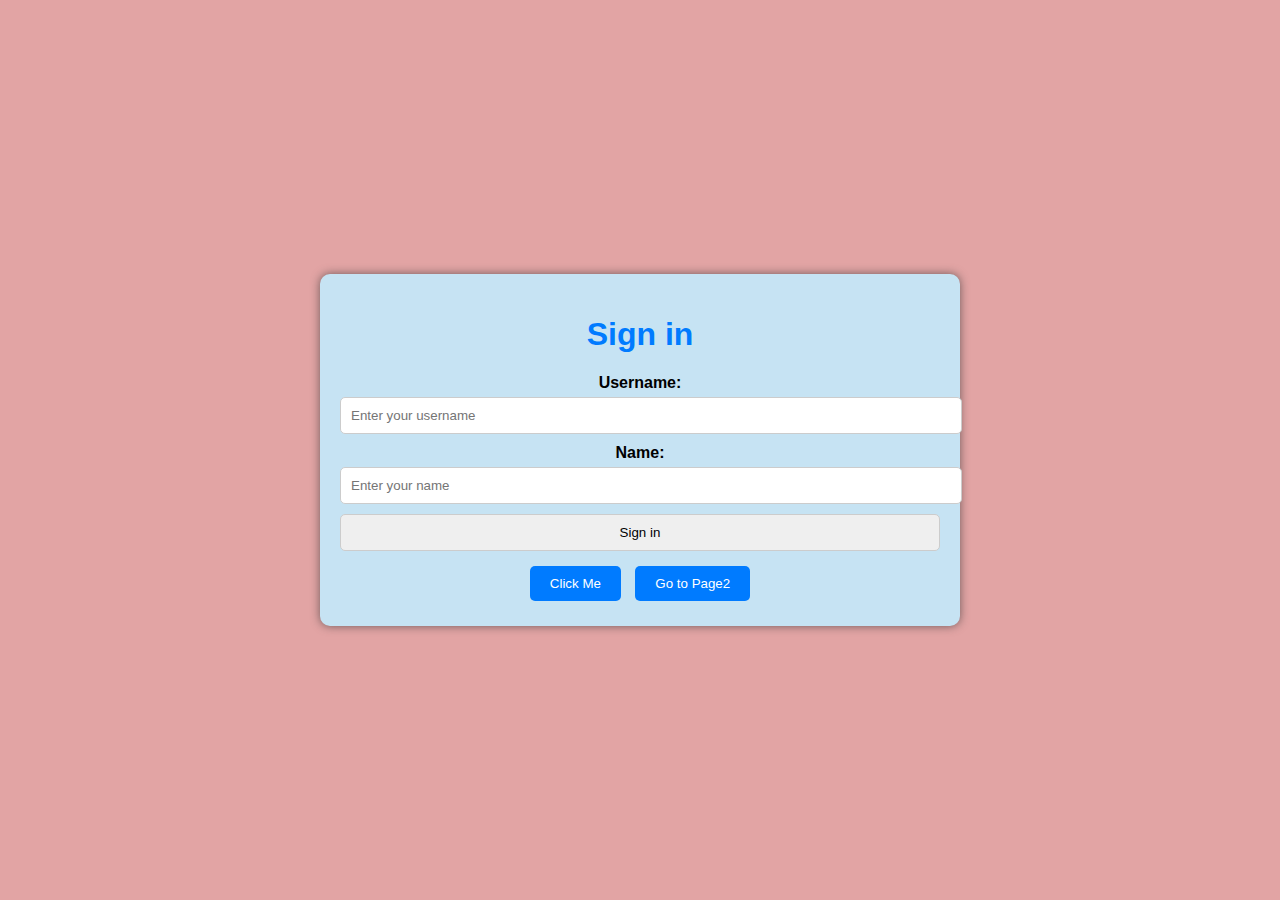
<file: index.html>
<!DOCTYPE html>
<html lang="en">
<head>
    <link rel="stylesheet" href="style2.css">
    <meta charset="UTF-8">
    <meta name="viewport" content="width=device-width, initial-scale=1.0">
    <title>Input Example</title>
    <script src ="script.js"></script>
</head>
<body>
    <script src ="script.js"></script>
    <div class ="container" >
    <h1>Sign in</h1>
    <form onsubmit="validateAndRedirect(event)"   action="page2.html" method="GET">
        <label for="username">Username:</label>
        <input type="text" id="username" name="username" placeholder="Enter your username">
        <label for="name">Name:</label>
        <input type="text" id="name" name="name" placeholder="Enter your name">
        <input type="submit" value="Sign in">

    <button id = "btn-exit">Click Me</button>
    <button onclick="window.location.href='page2.html'">Go to Page2</button>
</form>
    </div>

</body>
</html>
</file>
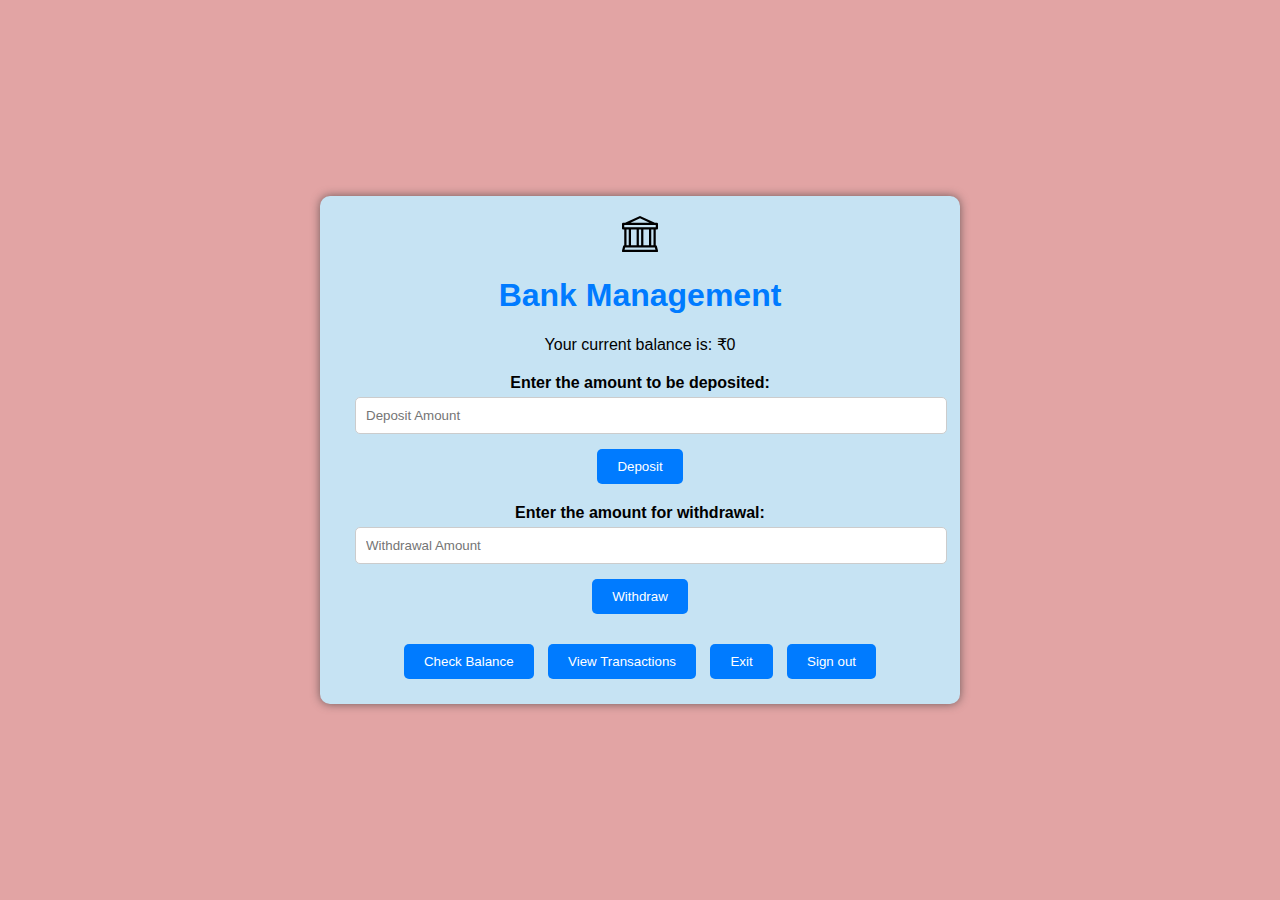
<file: page2.html>
<!DOCTYPE html>
<html lang="en">
<head>
  <meta charset="UTF-8">
  <meta name="viewport" content="width=device-width, initial-scale=1.0">
  <title>Bank Management</title>
  <link rel="stylesheet" href="style2.css">
</head>
<body>
  <div class="container">
    <svg xmlns="http://www.w3.org/2000/svg" width="36" height="36" fill="currentColor" class="bi bi-bank" viewBox="0 0 16 16">
        <path d="m8 0 6.61 3h.89a.5.5 0 0 1 .5.5v2a.5.5 0 0 1-.5.5H15v7a.5.5 0 0 1 .485.38l.5 2a.498.498 0 0 1-.485.62H.5a.498.498 0 0 1-.485-.62l.5-2A.5.5 0 0 1 1 13V6H.5a.5.5 0 0 1-.5-.5v-2A.5.5 0 0 1 .5 3h.89zM3.777 3h8.447L8 1zM2 6v7h1V6zm2 0v7h2.5V6zm3.5 0v7h1V6zm2 0v7H12V6zM13 6v7h1V6zm2-1V4H1v1zm-.39 9H1.39l-.25 1h13.72z"/>
      </svg>
      <h1>Bank Management </h1>
    <div class="balance-section">
      <p id="balance">Your current balance is: ₹0</p>
    </div>
    <div class="input-section">
      <label for="deposit">Enter the amount to be deposited:</label>
      <input type="number" id="deposit" placeholder="Deposit Amount">
      <button id="btn-deposit">Deposit</button>
    </div>
    <div class="input-section">
      <label for="withdraw">Enter the amount for withdrawal:</label>
      <input type="number" id="withdraw" placeholder="Withdrawal Amount">
      <button id="btn-withdraw">Withdraw</button>
    </div>
    <div class="actions">
      <button id="btn-check-balance">Check Balance</button>
      <button id="btn-view-transactions">View Transactions</button>
      <button id="btn-exit">Exit</button>
      <button onclick="window.location.href='index.html'">Sign out</button>
    </div>
  </div>

  <!-- Transaction History Modal -->
  <div id="transaction-modal" class="modal">
    <div class="modal-content">
      <span class="close">&times;</span>
      <svg xmlns="http://www.w3.org/2000/svg" width="36" height="36" fill="red" class="bi bi-currency-rupee" viewBox="0 0 16 16">
        <path d="M4 3.06h2.726c1.22 0 2.12.575 2.325 1.724H4v1.051h5.051C8.855 7.001 8 7.558 6.788 7.558H4v1.317L8.437 14h2.11L6.095 8.884h.855c2.316-.018 3.465-1.476 3.688-3.049H12V4.784h-1.345c-.08-.778-.357-1.335-.793-1.732H12V2H4z"/>
      </svg>
      <h2>Transaction History</h2>
      <ol id="transaction-list"></ol>
      <button id="btn-delete-transaction">Delete Selected</button>
    </div>
  </div>

  <script src="script.js"></script>
</body>
</html>
</file>
<file: style2.css>
body {
    font-family: Arial, sans-serif;
    background-color: #e2a4a4;
    margin: 0;
    padding: 0;
    display: flex;
    justify-content: center;
    align-items: center;
    height: 100vh;
  }
  
  .container {
    background-color: #c6e3f3;
    padding: 20px;
    border-radius: 10px;
    box-shadow: 0 0 10px rgba(103, 85, 85, 0.943);
    width: 600px;
    text-align: center;
  }
  
  h1 {
    color: #007bff;
  }
  
  .balance-section {
    margin-bottom: 20px;
  }
  
  .input-section {
    margin: 15px;
    width: 10;
  }
  
  label {
    display: block;
    margin-bottom: 5px;
    font-weight: bold;
  }
  
  input {
    width: 100%;
    padding: 10px;
    margin-bottom: 10px;
    border: 1px solid #ccc;
    border-radius: 5px;
  }
  
  button {
    background-color: #007bff;
    color: white;
    border: none;
    padding: 10px 20px;
    border-radius: 5px;
    cursor: pointer;
    margin: 5px;
  }
  
  button:hover {
    background-color: #0056b3;
  }
  
  .actions {
    margin-top: 20px;
  }
  
  /* Modal Styling */
  .modal {
    display: none;
    position: fixed;
    top: 0;
    left: 0;
    width: 100%;
    height: 100%;
    background-color: rgba(0, 0, 0, 0.5);
    justify-content: center;
    align-items: center;
  }
  
  .modal-content {
    background-color: #ffffff;
    padding: 20px;
    border-radius: 10px;
    width: 500px;
    max-height: 80vh;
    overflow-y: auto;
  }
  
  .close {
    float: right;
    cursor: pointer;
    font-size: 24px;
  }
  
  #transaction-list {
    list-style-type: none;
    padding: 0;
  }
  
  #transaction-list li {
    background-color: #f5f5f5;
    padding: 10px;
    margin-bottom: 5px;
    border-radius: 5px;
  }
</file>
